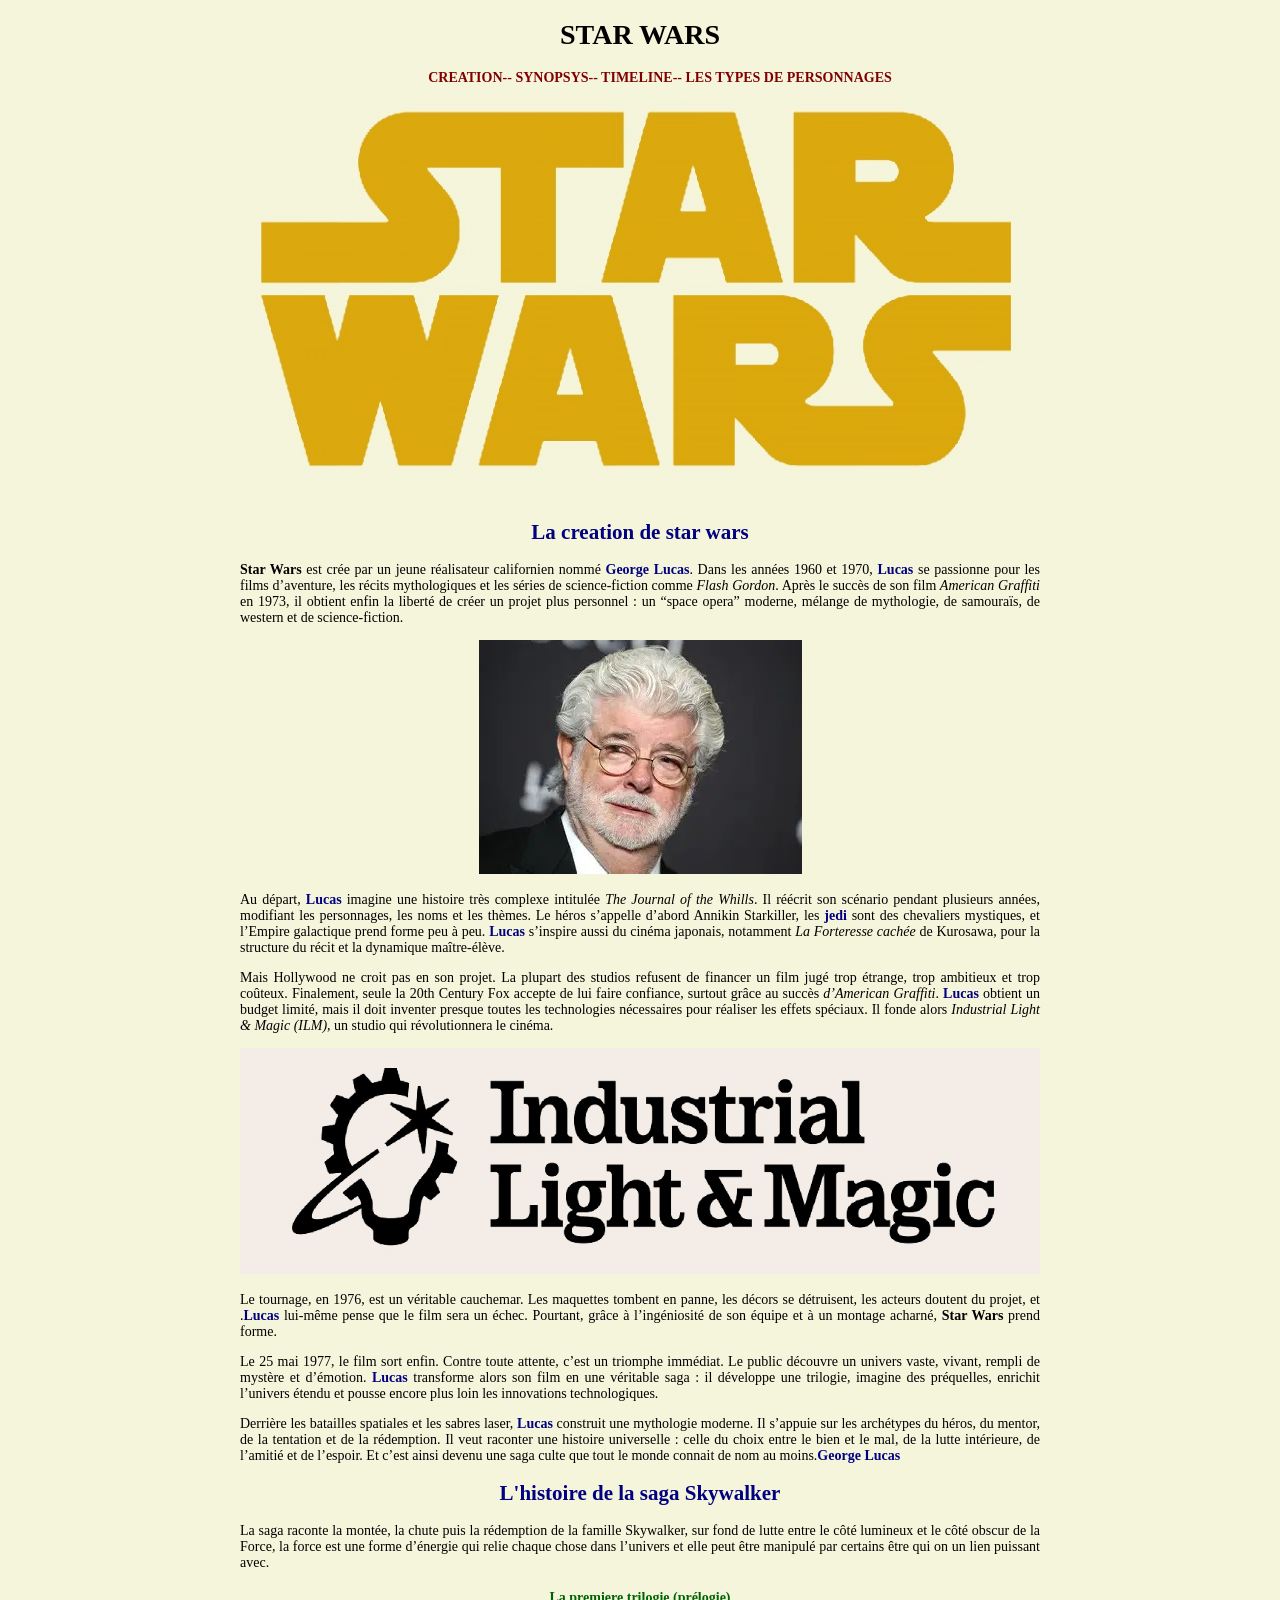
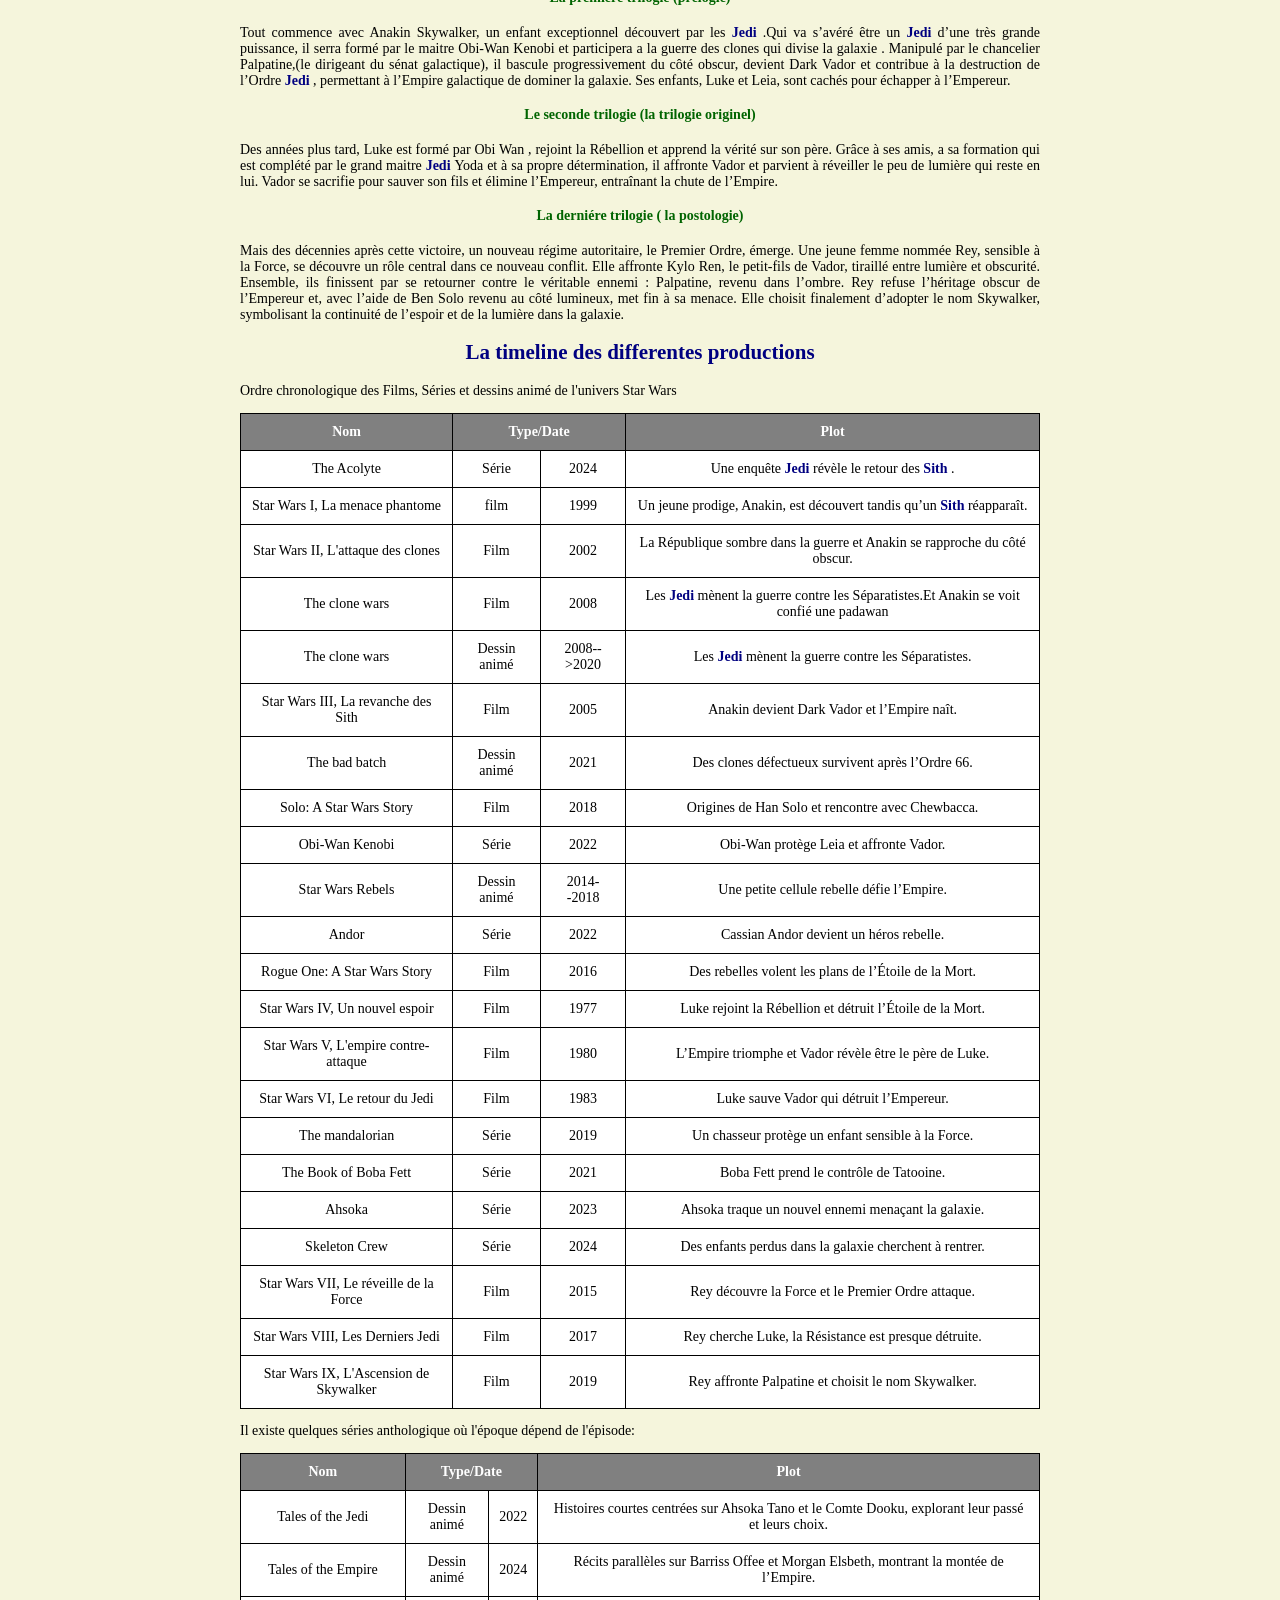
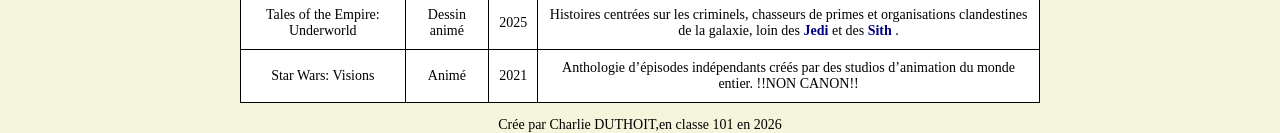
<file: pageweb.html>
<!DOCTYPE html>
<!--
    NOM : DUTHOIT
    Prenom : Charlie
    Numero : 12
    Theme choisi : star wars
    A = 0 (couleur de fond : beige )
    B = 0 (nombre d'images : 3 )
    C = 2 (element supplementaire : un deuxieme tableau )
    D = 0 (fusion tableau : horizontale )
-->
<html>
<head>
		<meta charset="utf-8" />
		<title>DM/NSI</title>
		<link rel="stylesheet" href="CSS.css">
</head>
<body>
	<header> 
		<h1>Star Wars </h1>
		<nav>
			<ul>
				<li><a href="#la_creation">     CREATION   </a></li>
				<li><a href="#l_histoire">--   SYNOPSYS   </a></li>
				<li><a href="#La_timeline">--   TIMELINE   </a></li>
				<li><a href="pageweb2.html">--   LES TYPES DE PERSONNAGES</a></li>  
	</div>
			</ul>
		</nav>
	</header>
	<main>
		<img src="logostarwars.jpg" alt="Logo de star wars" />
	<h2 id="la_creation"> La creation de star wars </h2>
			<p><strong>Star Wars</strong> est crée par un jeune réalisateur californien nommé <a href="https://fr.wikipedia.org/wiki/George_Lucas">George Lucas</a>. Dans les années 1960 et 1970, <a href="https://fr.wikipedia.org/wiki/George_Lucas">Lucas</a> se passionne pour les films d’aventure, les récits mythologiques et les séries de science‑fiction comme<em> Flash Gordon</em>. Après le succès de son film<em> American Graffiti</em> en 1973, il obtient enfin la liberté de créer un projet plus personnel : un “space opera” moderne, mélange de mythologie, de samouraïs, de western et de science‑fiction. 
			</p>
				<img src="George_Lucas.jpg" alt="Une photo de George Lucas">
			<p>Au départ, <a href="https://fr.wikipedia.org/wiki/George_Lucas">Lucas</a> imagine une histoire très complexe intitulée<em> The Journal of the Whills</em>. Il réécrit son scénario pendant plusieurs années, modifiant les personnages, les noms et les thèmes. Le héros s’appelle d’abord Annikin Starkiller, les  <a href="pageweb2.html#jedi">jedi </a>sont des chevaliers mystiques, et l’Empire galactique prend forme peu à peu. <a href="https://fr.wikipedia.org/wiki/George_Lucas">Lucas</a> s’inspire aussi du cinéma japonais, notamment<em> La Forteresse cachée</em> de Kurosawa, pour la structure du récit et la dynamique maître‑élève. 
			</p>
			<p>Mais Hollywood ne croit pas en son projet. La plupart des studios refusent de financer un film jugé trop étrange, trop ambitieux et trop coûteux. Finalement, seule la 20th Century Fox accepte de lui faire confiance, surtout grâce au succès<em> d’American Graffiti</em>. <a href="https://fr.wikipedia.org/wiki/George_Lucas">Lucas</a> obtient un budget limité, mais il doit inventer presque toutes les technologies nécessaires pour réaliser les effets spéciaux. Il fonde alors<em> Industrial Light & Magic (ILM)</em>, un studio qui révolutionnera le cinéma. 
			</p>
				<img src="ILMlogo.jpg" alt="Le logo d'ILM">
			<p>Le tournage, en 1976, est un véritable cauchemar. Les maquettes tombent en panne, les décors se détruisent, les acteurs doutent du projet, et .<a href="https://fr.wikipedia.org/wiki/George_Lucas">Lucas</a> lui‑même pense que le film sera un échec. Pourtant, grâce à l’ingéniosité de son équipe et à un montage acharné,<strong> Star Wars</strong> prend forme. 
			</p>
			<p>Le 25 mai 1977, le film sort enfin. Contre toute attente, c’est un triomphe immédiat. Le public découvre un univers vaste, vivant, rempli de mystère et d’émotion. <a href="https://fr.wikipedia.org/wiki/George_Lucas">Lucas</a> transforme alors son film en une véritable saga : il développe une trilogie, imagine des préquelles, enrichit l’univers étendu et pousse encore plus loin les innovations technologiques. 
			</p>
			<p>Derrière les batailles spatiales et les sabres laser, <a href="https://fr.wikipedia.org/wiki/George_Lucas">Lucas</a> construit une mythologie moderne. Il s’appuie sur les archétypes du héros, du mentor, de la tentation et de la rédemption. Il veut raconter une histoire universelle : celle du choix entre le bien et le mal, de la lutte intérieure, de l’amitié et de l’espoir. Et c’est ainsi devenu une saga culte que tout le monde connait de nom au moins.<a href="https://fr.wikipedia.org/wiki/George_Lucas">George Lucas</a> 
			</p>
	<h2 id="l_histoire"> L'histoire de la saga Skywalker </h2>
		<p> La saga raconte la montée, la chute puis la rédemption de la famille Skywalker, sur fond de lutte entre le côté lumineux et le côté obscur de la Force, la force est une forme d’énergie qui relie chaque chose dans l’univers et elle peut être manipulé par certains être qui on un lien puissant avec.
		</p>
		<h4> La premiere trilogie (prélogie) </h4>
			<p>Tout commence avec Anakin Skywalker, un enfant exceptionnel découvert par les <a href="pageweb2.html#jedi">Jedi </a>.Qui va s’avéré être un <a href="pageweb2.html#jedi">Jedi </a>d’une très grande puissance, il serra formé par le maitre Obi-Wan Kenobi et participera a la guerre des clones qui divise la galaxie . Manipulé par le chancelier Palpatine,(le dirigeant du sénat galactique), il bascule progressivement du côté obscur, devient Dark Vador et contribue à la destruction de l’Ordre <a href="pageweb2.html#jedi">Jedi </a>, permettant à l’Empire galactique de dominer la galaxie. Ses enfants, Luke et Leia, sont cachés pour échapper à l’Empereur. 
			</p>
		<h4> Le seconde trilogie (la trilogie originel) </h4>
			<p>Des années plus tard, Luke est formé par Obi Wan ,  rejoint la Rébellion et apprend la vérité sur son père. Grâce à ses amis, a sa formation qui est complété par le grand maitre <a href="pageweb2.html#jedi">Jedi </a>Yoda et à sa propre détermination, il affronte Vador et parvient à réveiller le peu de lumière qui reste en lui. Vador se sacrifie pour sauver son fils et élimine l’Empereur, entraînant la chute de l’Empire. 
			</p>
		<h4> La derniére trilogie ( la postologie) </h4>
			<p>Mais des décennies après cette victoire, un nouveau régime autoritaire, le Premier Ordre, émerge. Une jeune femme nommée Rey, sensible à la Force, se découvre un rôle central dans ce nouveau conflit. Elle affronte Kylo Ren, le petit-fils de Vador, tiraillé entre lumière et obscurité. Ensemble, ils finissent par se retourner contre le véritable ennemi : Palpatine, revenu dans l’ombre. Rey refuse l’héritage obscur de l’Empereur et, avec l’aide de Ben Solo revenu au côté lumineux, met fin à sa menace. Elle choisit finalement d’adopter le nom Skywalker, symbolisant la continuité de l’espoir et de la lumière dans la galaxie.
			</p>
	<h2 id="La_timeline"> La timeline des differentes productions </h2>
		<p>Ordre chronologique des Films, Séries et dessins animé de l'univers Star Wars
		</p>
		<table>
			<tr> 
				<th>Nom</th> 
				<th colspan=2>Type/Date </th>
				<th>Plot</th>
			</tr> 
			<tr> 
				<td>The Acolyte</td> 
				<td>Série</td> 
				<td>2024</td> 
				<td>Une enquête <a href="pageweb2.html#jedi">Jedi </a>révèle le retour des <a href="pageweb2.html#sith">Sith </a>.</td>
			</tr> 
			<tr> 
				<td>Star Wars I, La menace phantome </td> 
				<td>film</td> 
				<td>1999</td>
				<td>Un jeune prodige, Anakin, est découvert tandis qu’un <a href="pageweb2.html#sith">Sith </a> réapparaît.</td>
			</tr>
			<tr> 
				<td>Star Wars II, L'attaque des clones</td> 
				<td>Film</td> 
				<td>2002</td> 
				<td>La République sombre dans la guerre et Anakin se rapproche du côté obscur.</td>
			</tr>
			<tr> 
				<td>The clone wars</td> 
				<td>Film</td> 
				<td>2008</td> 
				<td>Les <a href="pageweb2.html#jedi">Jedi </a>mènent la guerre contre les Séparatistes.Et Anakin se voit confié une padawan  </td>
			</tr>
			<tr> 
				<td>The clone wars</td> 
				<td>Dessin animé</td> 
				<td>2008-->2020</td> 
				<td>Les <a href="pageweb2.html#jedi">Jedi </a>mènent la guerre contre les Séparatistes.</td>
			</tr>
			<tr> 
				<td>Star Wars III, La revanche des Sith</td> 
				<td>Film</td> 
				<td>2005</td> 
				<td>Anakin devient Dark Vador et l’Empire naît.</td>
			</tr>
			<tr> 
				<td>The bad batch</td> 
				<td>Dessin animé</td> 
				<td>2021</td> 
				<td>Des clones défectueux survivent après l’Ordre 66.</td>
			</tr>
			<tr> 
				<td>Solo: A Star Wars Story </td> 
				<td>Film</td> 
				<td>2018</td> 
				<td>Origines de Han Solo et rencontre avec Chewbacca.</td>
			</tr>
			<tr> 
				<td>Obi-Wan Kenobi</td> 
				<td>Série</td> 
				<td>2022</td> 
				<td>Obi‑Wan protège Leia et affronte Vador.</td>
			</tr>
			<tr> 
				<td>Star Wars Rebels</td> 
				<td>Dessin animé</td> 
				<td>2014--2018</td> 
				<td>Une petite cellule rebelle défie l’Empire.</td>
			</tr>
			<tr> 
				<td>Andor</td> 
				<td>Série</td> 
				<td>2022</td> 
				<td>Cassian Andor devient un héros rebelle.</td>
			</tr>
			<tr> 
				<td>Rogue One: A Star Wars Story</td> 
				<td>Film</td> 
				<td>2016</td> 
				<td>Des rebelles volent les plans de l’Étoile de la Mort.</td>
			</tr>
			<tr> 
				<td>Star Wars IV, Un nouvel espoir</td> 
				<td>Film</td> 
				<td>1977</td> 
				<td>Luke rejoint la Rébellion et détruit l’Étoile de la Mort.</td>
			</tr>
			<tr> 
				<td>Star Wars V, L'empire contre-attaque</td> 
				<td>Film</td> 
				<td>1980</td> 
				<td>L’Empire triomphe et Vador révèle être le père de Luke.</td>
			</tr>
			<tr> 
				<td>Star Wars VI, Le retour du Jedi</td> 
				<td>Film</td> 
				<td>1983</td> 
				<td>Luke sauve Vador qui détruit l’Empereur.</td>
			</tr>
			<tr> 
				<td>The mandalorian</td> 
				<td>Série</td> 
				<td>2019</td> 
				<td>Un chasseur protège un enfant sensible à la Force.</td>
			</tr>
			<tr> 
				<td>The Book of Boba Fett</td> 
				<td>Série</td> 
				<td>2021</td> 
				<td>Boba Fett prend le contrôle de Tatooine.</td>
			</tr>
			<tr> 
				<td>Ahsoka</td> 
				<td>Série</td> 
				<td>2023</td> 
				<td>Ahsoka traque un nouvel ennemi menaçant la galaxie.</td>
			</tr>
			<tr> 
				<td>Skeleton Crew</td> 
				<td>Série</td> 
				<td>2024</td> 
				<td>Des enfants perdus dans la galaxie cherchent à rentrer.</td>
			</tr>
			<tr> 
				<td>Star Wars VII, Le réveille de la Force</td> 
				<td>Film</td> 
				<td>2015</td> 
				<td>Rey découvre la Force et le Premier Ordre attaque.</td>
			</tr>
			<tr> 
				<td>Star Wars VIII, Les Derniers Jedi</td> 
				<td>Film</td> 
				<td>2017</td> 
				<td>Rey cherche Luke, la Résistance est presque détruite.</td>
			</tr>
			<tr> 
				<td>Star Wars IX, L'Ascension de Skywalker</td> 
				<td>Film</td> 
				<td>2019</td> 
				<td>Rey affronte Palpatine et choisit le nom Skywalker.</td>
			</tr>
		</table>
		<p>Il existe quelques séries anthologique où l'époque dépend de l'épisode:
		</p>
		<table>
			<tr> 
				<th>Nom</th> 
				<th colspan=2>Type/Date </th>
				<th>Plot</th>
			</tr> 
			<tr> 
				<td>Tales of the Jedi</td> 
				<td>Dessin animé</td> 
				<td>2022</td> 
				<td>Histoires courtes centrées sur Ahsoka Tano et le Comte Dooku, explorant leur passé et leurs choix.</td>
			</tr> 
			<tr> 
				<td>Tales of the Empire </td> 
				<td>Dessin animé</td> 
				<td>2024</td>
				<td>Récits parallèles sur Barriss Offee et Morgan Elsbeth, montrant la montée de l’Empire.</td>
			</tr>
			<tr> 
				<td>Tales of the Empire: Underworld</td> 
				<td>Dessin animé</td> 
				<td>2025</td> 
				<td>Histoires centrées sur les criminels, chasseurs de primes et organisations clandestines de la galaxie, loin des <a href="pageweb2.html#jedi">Jedi </a>et des <a href="pageweb2.html#sith">Sith </a>.</td>
			</tr>
			<tr> 
				<td>Star Wars: Visions</td> 
				<td>Animé</td> 
				<td>2021</td> 
				<td>Anthologie d’épisodes indépendants créés par des studios d’animation du monde entier. !!NON CANON!!  </td>
			</tr>
		</table>
	
	
	</main>
	<p>
</p>
	<footer> Crée par Charlie DUTHOIT,en classe 101 en 2026
	</footer>
	
</body>
</file>
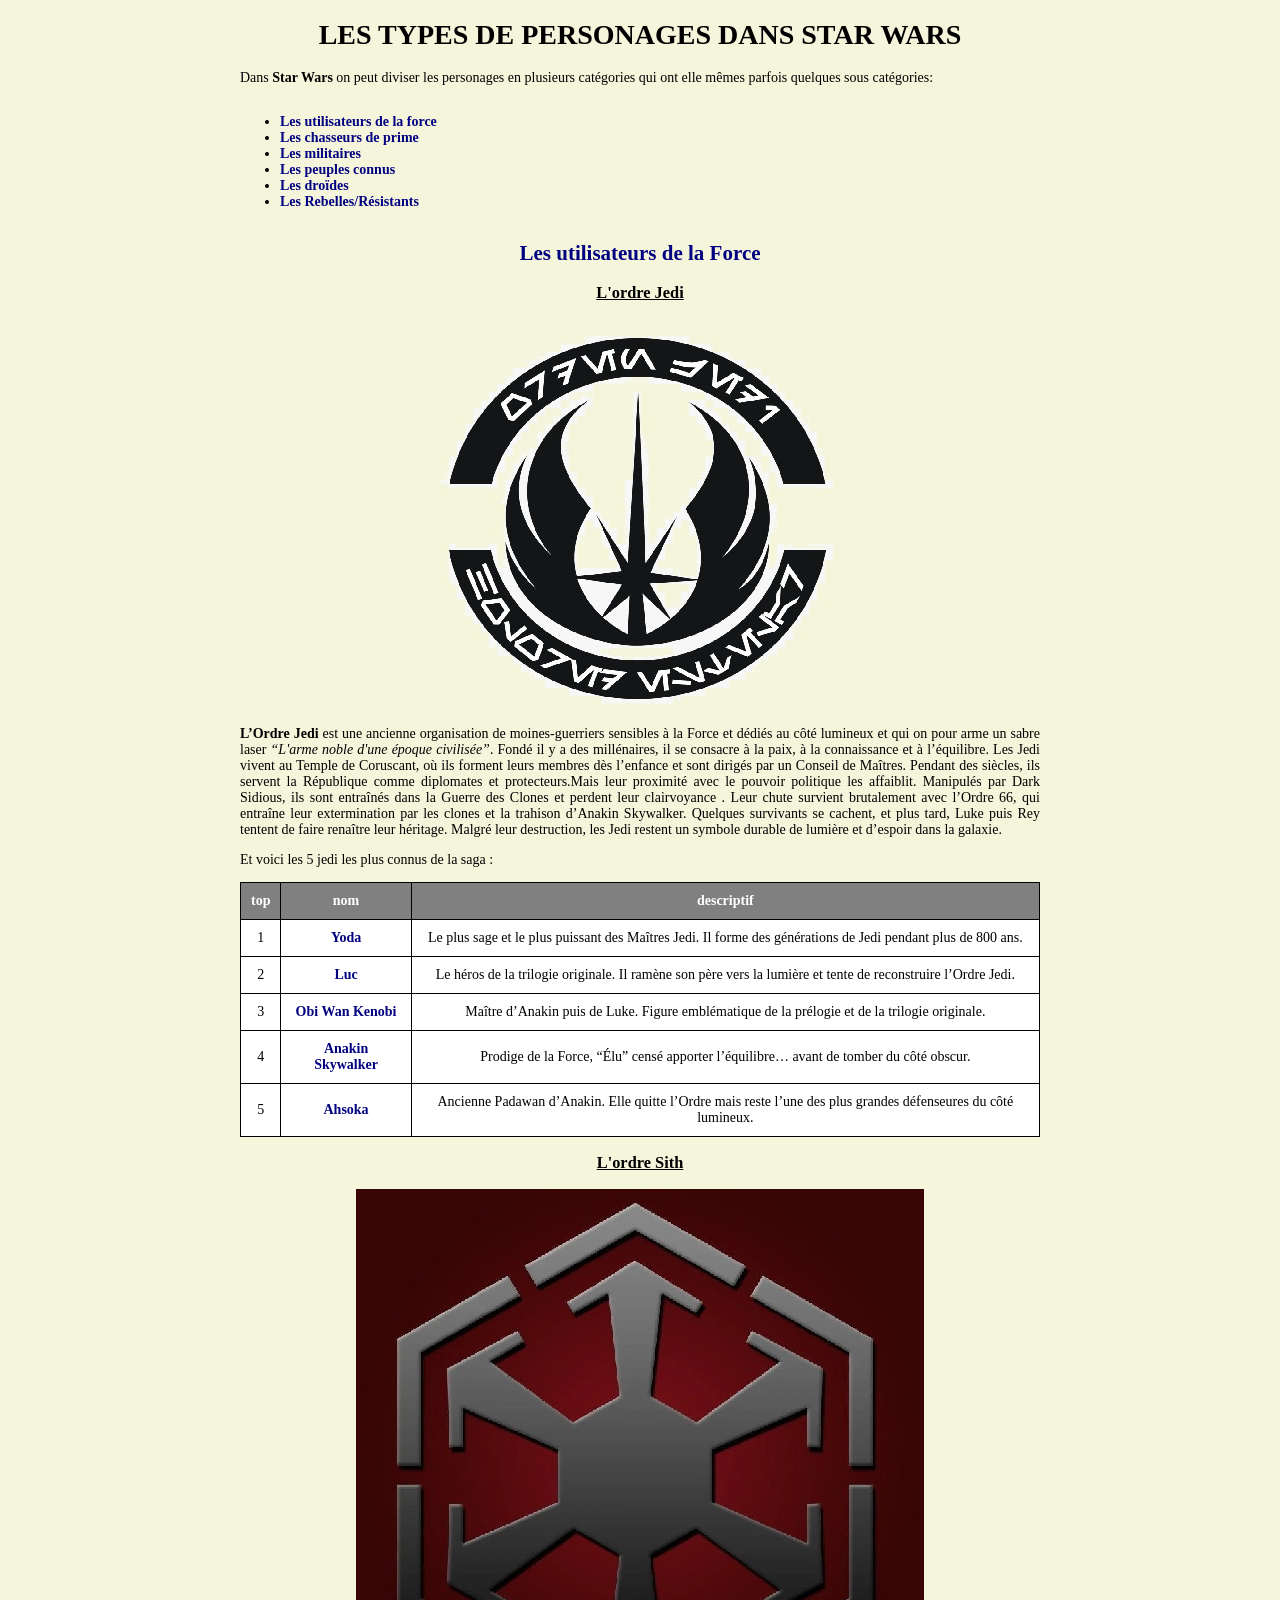
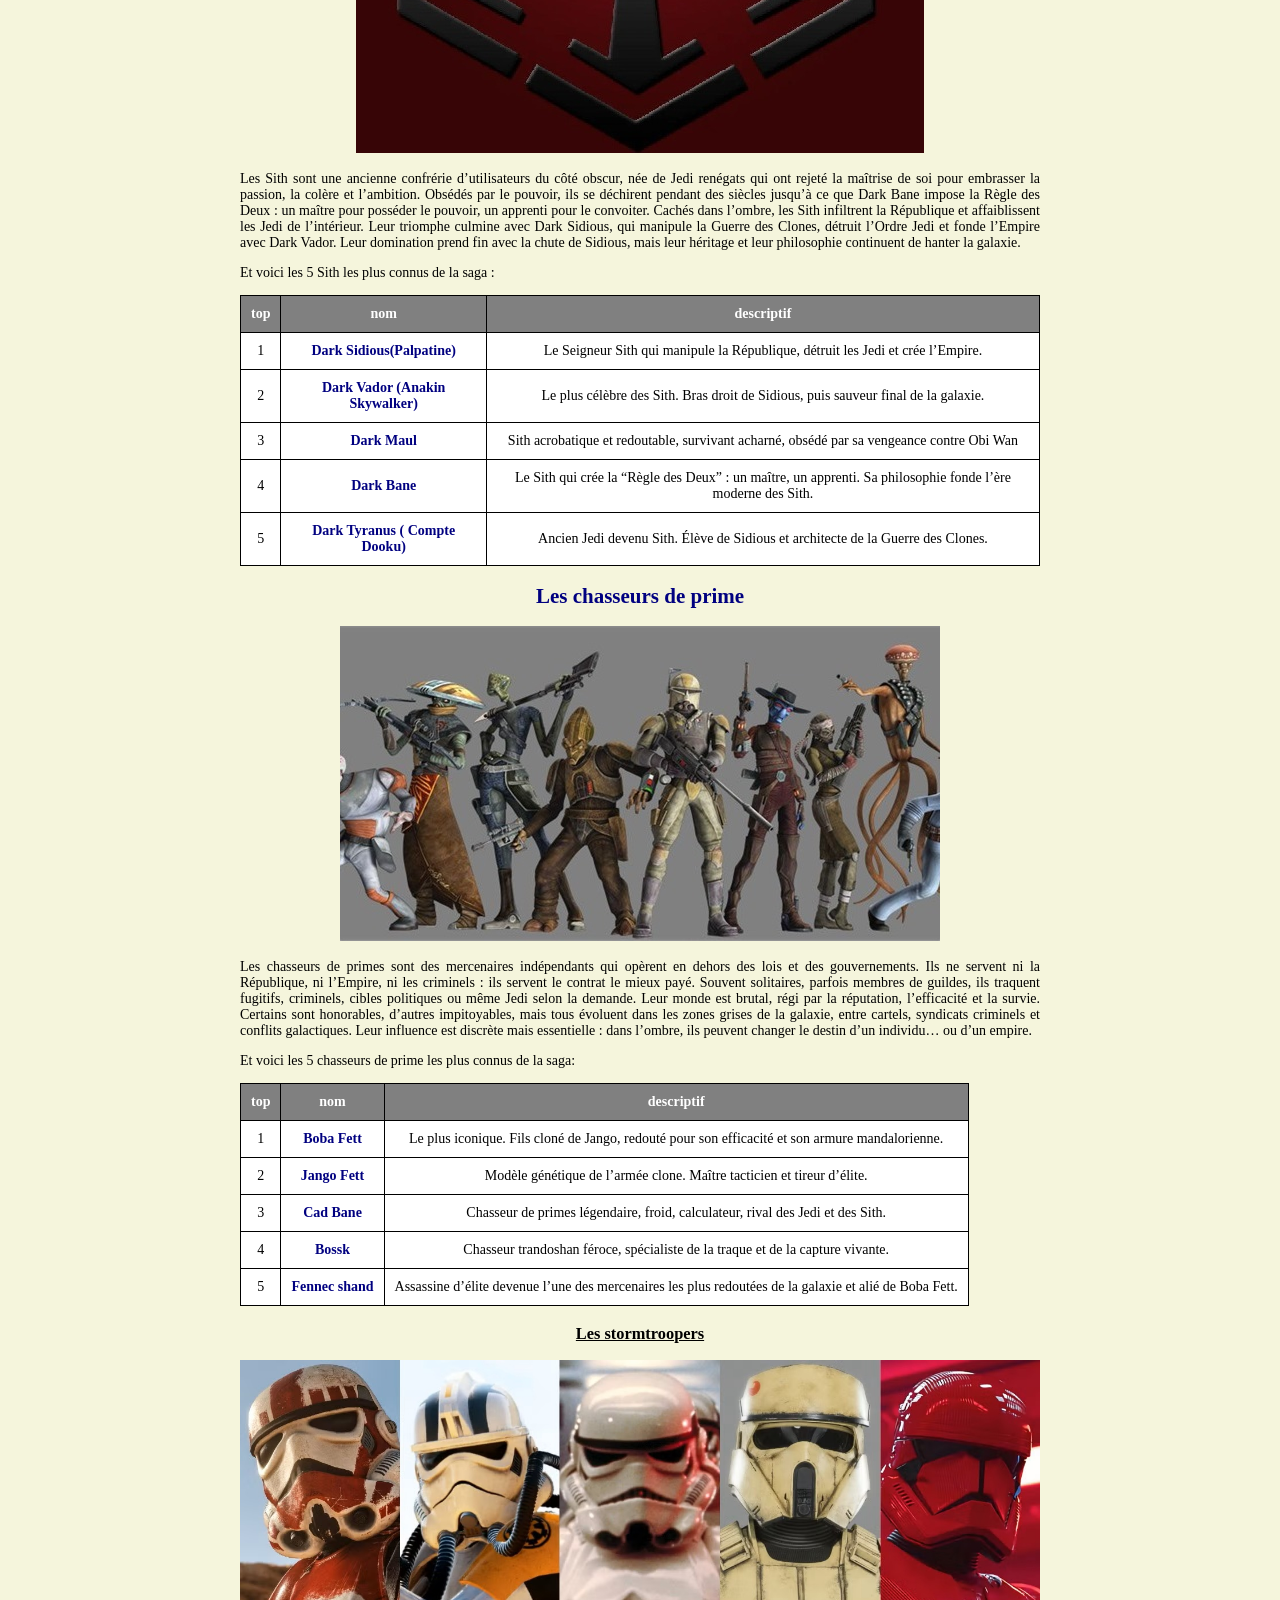
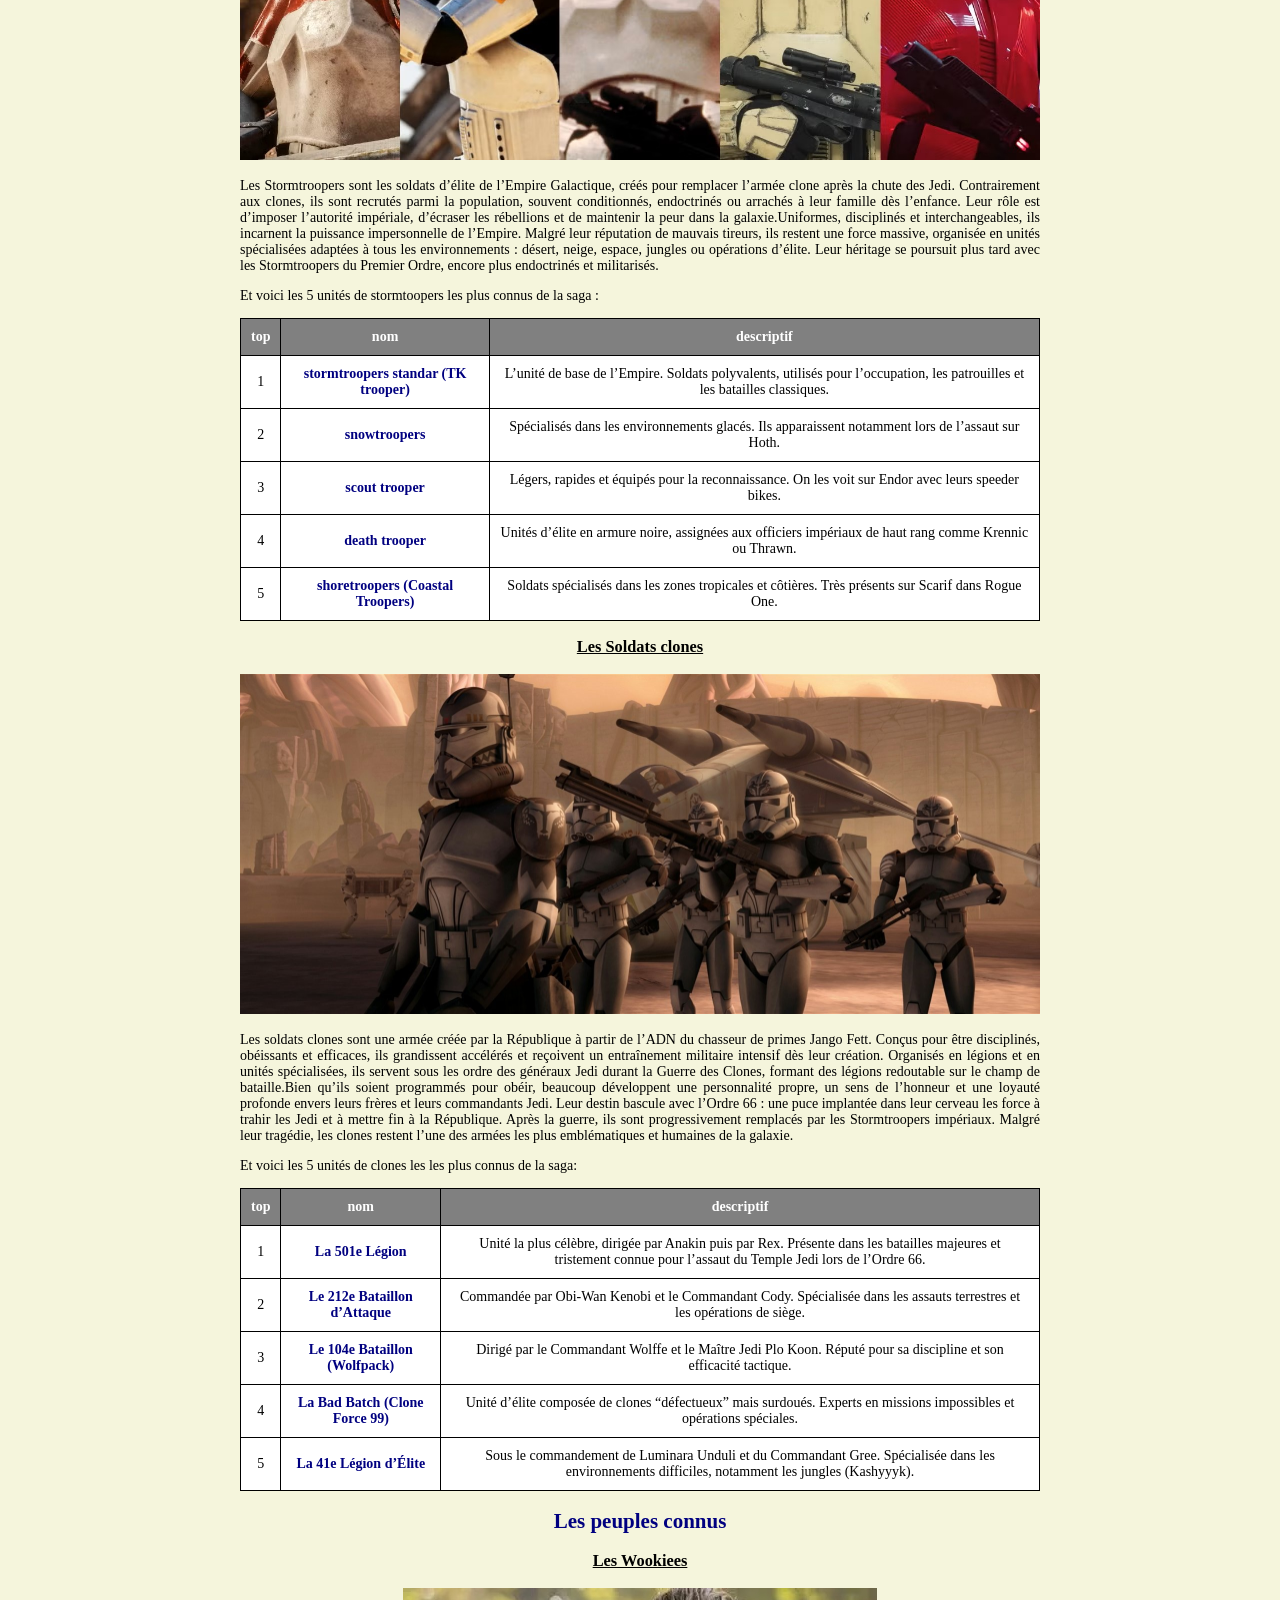
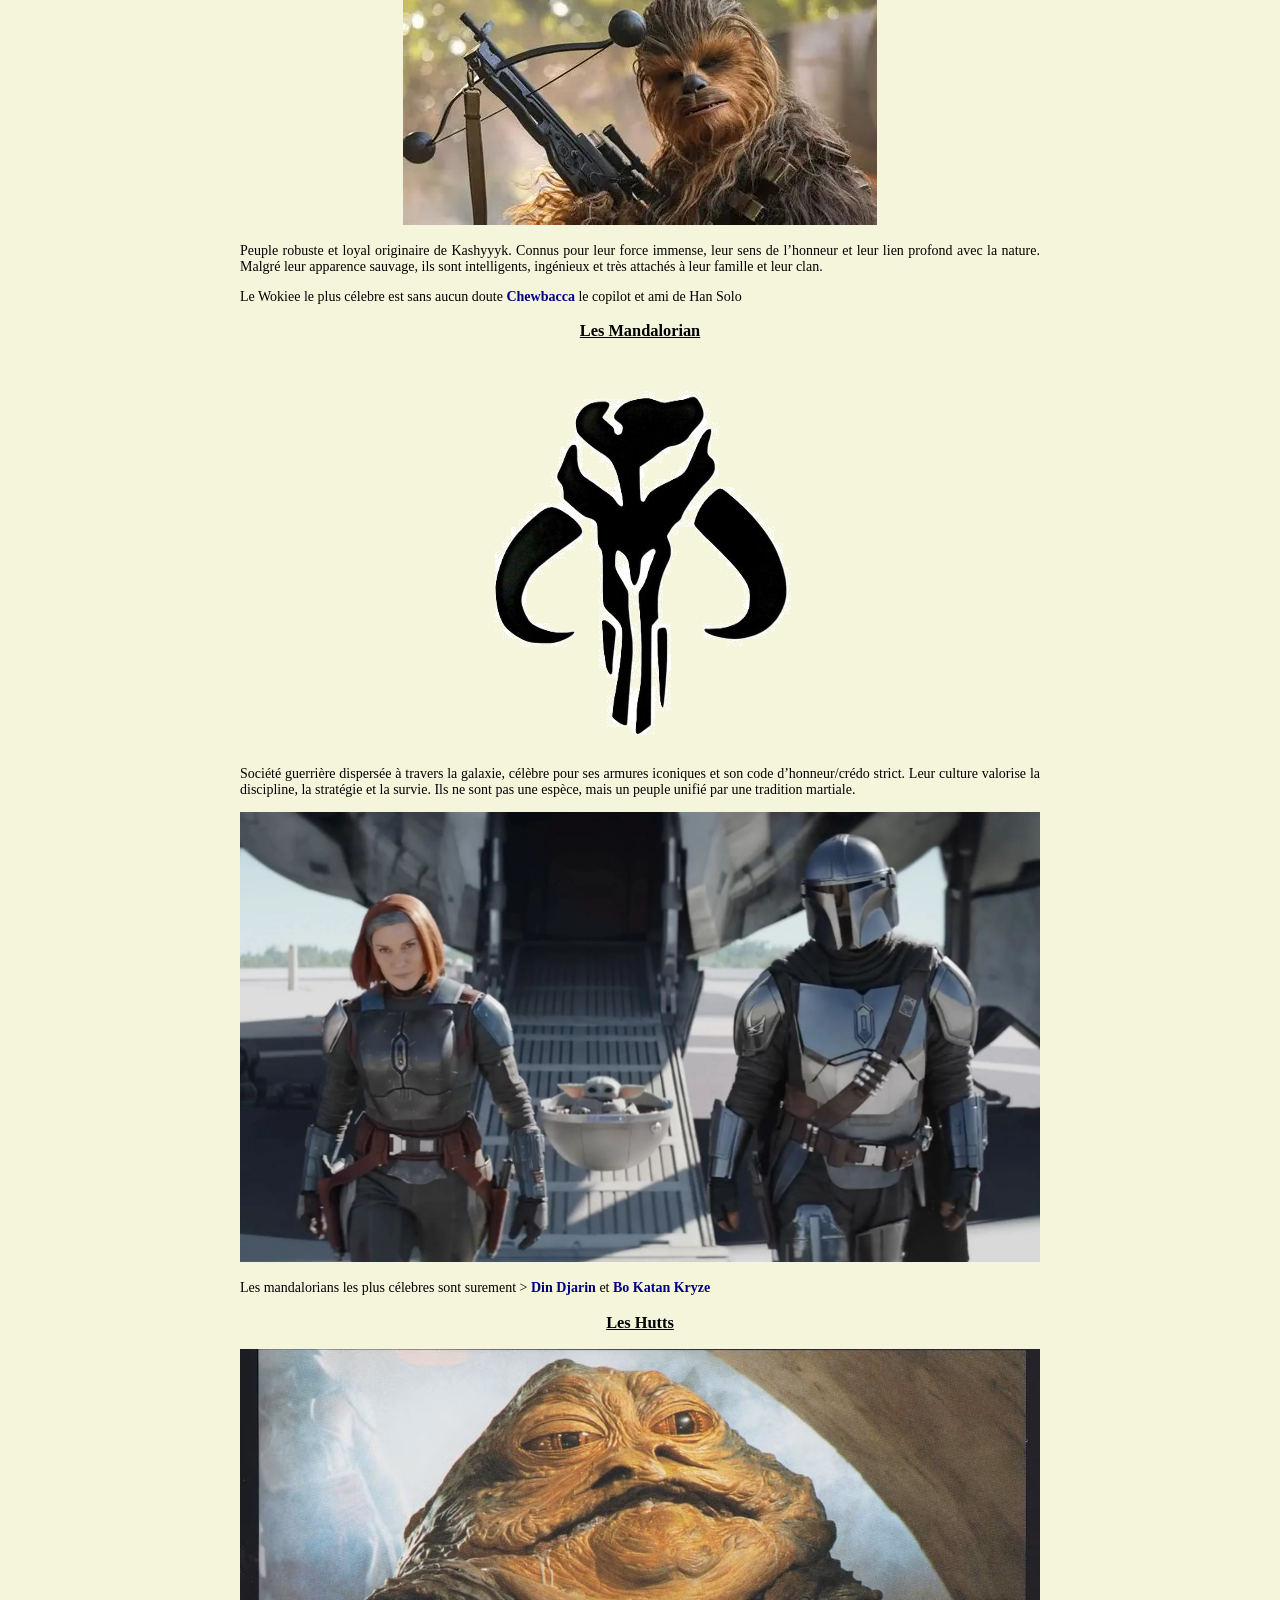
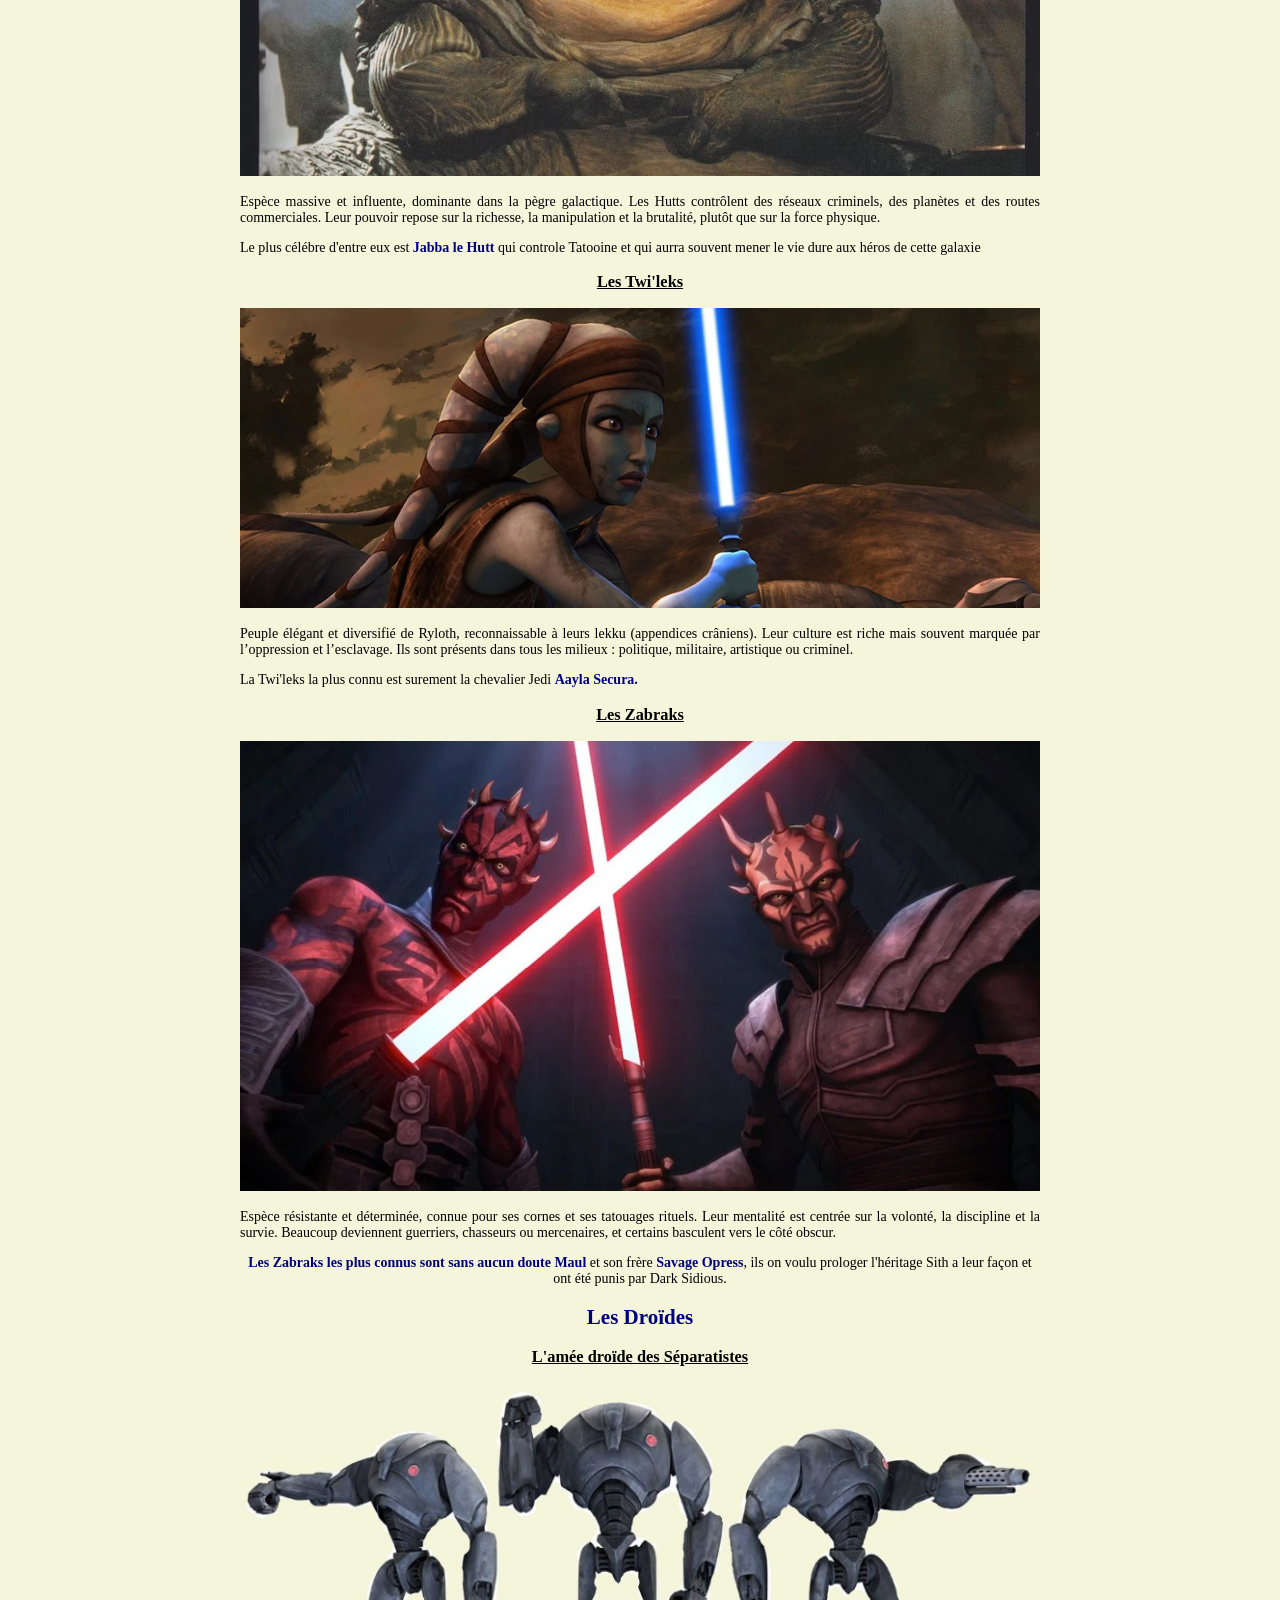
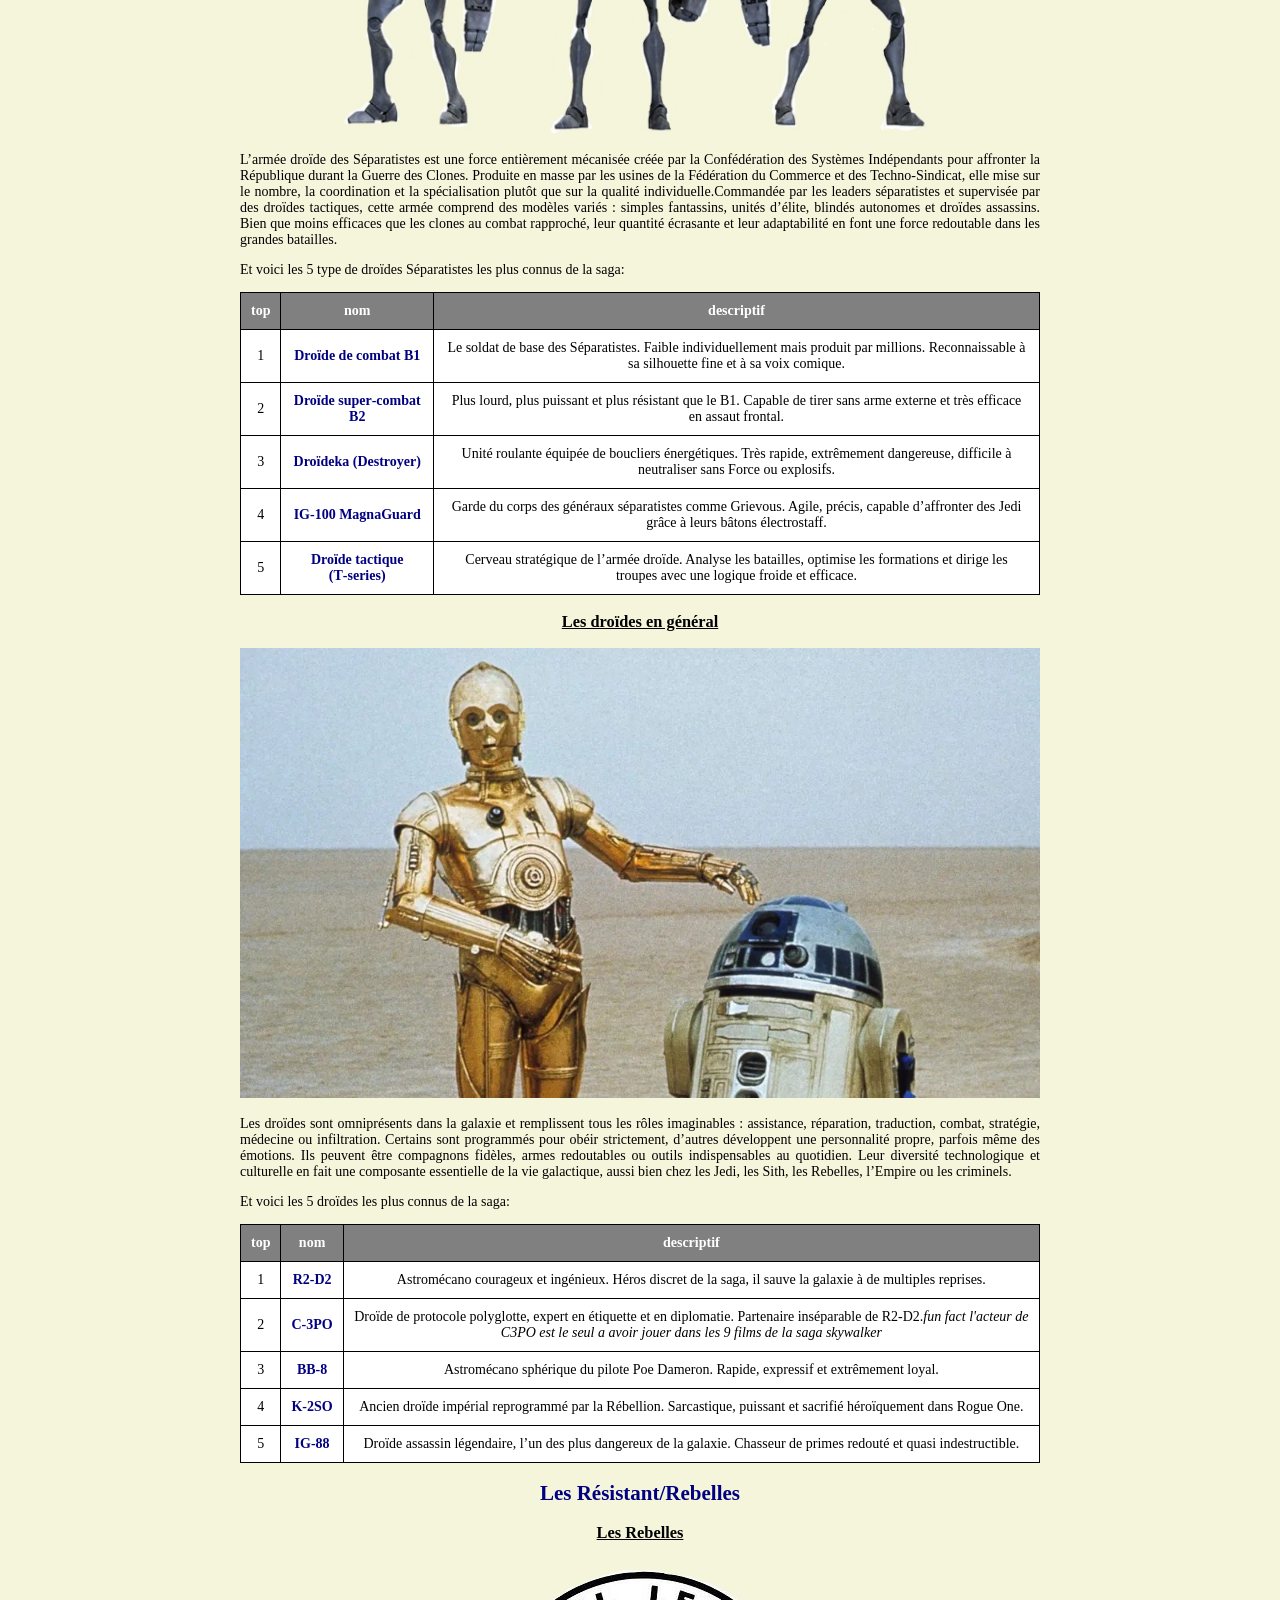
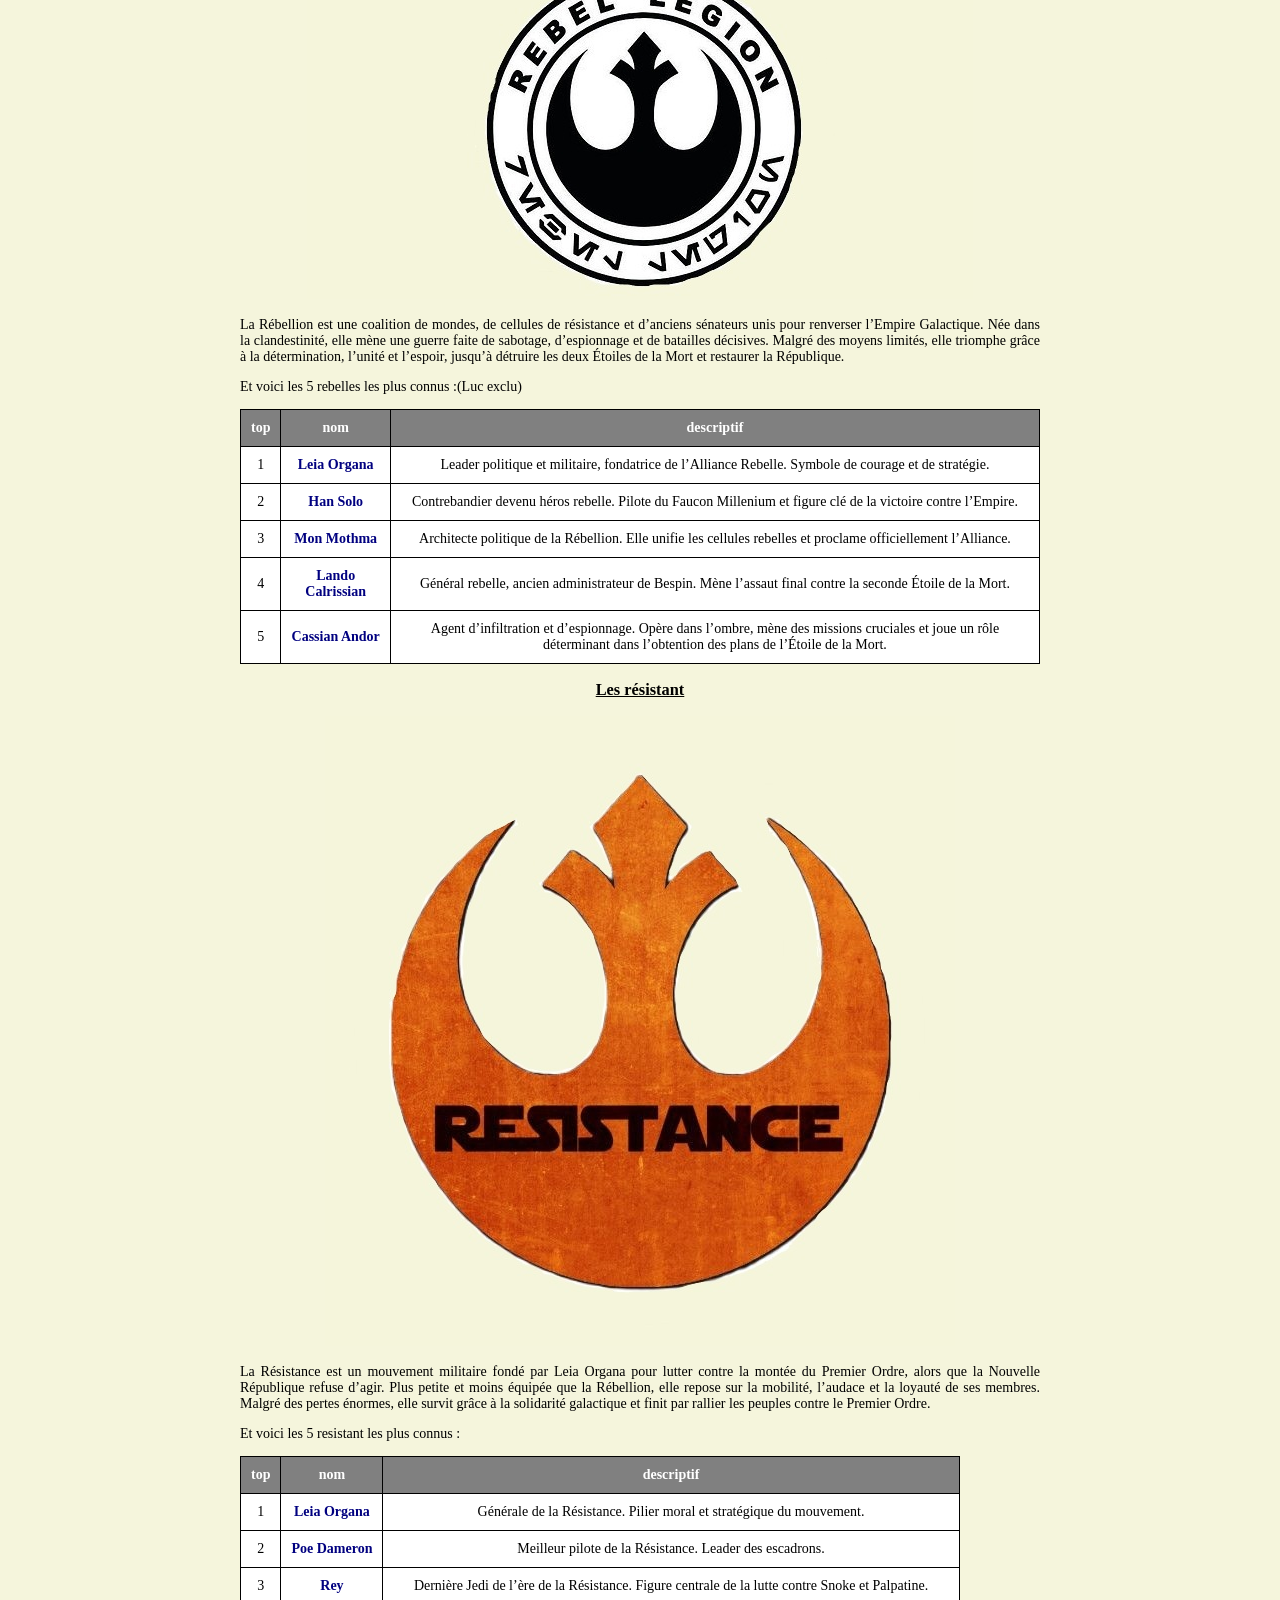
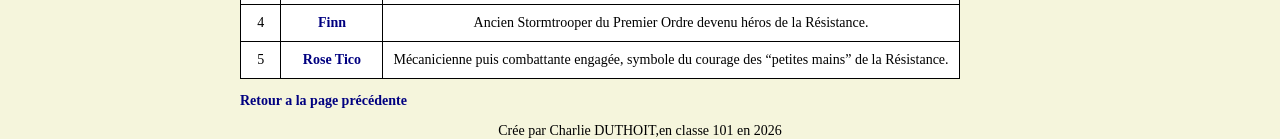
<file: pageweb2.html>
<!DOCTYPE html>
<html>
<head>
		<meta charset="utf-8" />
		<title>DM/NSI</title>
		<link rel="stylesheet" href="CSS.css">
</head>
<header> 
	<h1>Les   types   de   personages   dans   Star   wars</h1>
	<p>Dans <strong>Star Wars</strong> on peut diviser les personages en plusieurs catégories qui ont elle mêmes parfois quelques sous catégories:
	</p>
	<div class="som"
		<nav>
			<ul>
				<li><a href="#la_force">Les utilisateurs de la force </a> </li>
				<li><a href="#les_chasseurs">Les chasseurs de prime</a></li>
				<li><a href="#les_militaires">Les militaires   </a></li>
				<li><a href="#les_peuples_connus">Les peuples connus </a></li>
				<li><a href="#les_droides">Les droïdes<a></li>
				<li><a href="#resiste">Les Rebelles/Résistants </a></li>
			</ul>
		</nav>
	</div>
</header>
<main>
	<h2 id ="la_force">Les utilisateurs de la Force </h2> 
	<h3>
		<div id="jedi" <h3>
	L'ordre Jedi
	</h3>
		</div>
	<img src="Jedi.jpg" alt="Logo ordre Jedi" />
	<p><strong>L’Ordre Jedi</strong> est une ancienne organisation de moines‑guerriers sensibles à la Force et dédiés au côté lumineux et qui on pour arme un sabre laser <em>“L'arme noble d'une époque civilisée”</em>. Fondé il y a des millénaires, il se consacre à la paix, à la connaissance et à l’équilibre. Les Jedi vivent au Temple de Coruscant, où ils forment leurs membres dès l’enfance et sont dirigés par un Conseil de Maîtres. Pendant des siècles, ils servent la République comme diplomates et protecteurs.Mais leur proximité avec le pouvoir politique les affaiblit. Manipulés par Dark Sidious, ils sont entraînés dans la Guerre des Clones et perdent leur clairvoyance . Leur chute survient brutalement avec l’Ordre 66, qui entraîne leur extermination par les clones et la trahison d’Anakin Skywalker. Quelques survivants se cachent, et plus tard, Luke puis Rey tentent de faire renaître leur héritage. Malgré leur destruction, les Jedi restent un symbole durable de lumière et d’espoir dans la galaxie. 
	</p>
	<p>Et voici les 5 jedi les plus connus de la saga :</p>
		<table>
			<tr> 
				<th>top</th> 
				<th>nom </th> 
				<th>descriptif</th>
			</tr> 
			<tr> 
				<td>1</td> 
				<td> <a href="https://www.starwars.com/databank/yoda"> Yoda </a></td>
				<td>Le plus sage et le plus puissant des Maîtres Jedi. Il forme des générations de Jedi pendant plus de 800 ans.</td> 
			</tr> 
			<tr> 
				<td>2</td> 
				<td> <a href="https://www.starwars.com/databank/luke-skywalker">Luc</a></td>
				<td>Le héros de la trilogie originale. Il ramène son père vers la lumière et tente de reconstruire l’Ordre Jedi.</td> 
			</tr>
			<tr> 
				<td>3</td> 
				<td><a href="https://www.starwars.com/databank/obi-wan-kenobi">Obi Wan Kenobi</a></td> 
				<td>Maître d’Anakin puis de Luke. Figure emblématique de la prélogie et de la trilogie originale.</td> 
			</tr>
			<tr> 
				<td>4</td> 
				<td><a href="https://www.starwars.com/databank/anakin-skywalker">Anakin Skywalker</a></td>
				<td>Prodige de la Force, “Élu” censé apporter l’équilibre… avant de tomber du côté obscur.</td> 
			</tr>
			<tr> 
				<td>5</td> 
				<td><a href="https://www.starwars.com/databank/ahsoka-tano">Ahsoka</a></td>
				<td>Ancienne Padawan d’Anakin. Elle quitte l’Ordre mais reste l’une des plus grandes défenseures du côté lumineux.</td> 
			</tr>
		</table>
	<h3>
		<div id="sith"<h3>
		L'ordre Sith </h3>
		</div>
	<img src="Sith.jpg" alt="Logo ordre Sith" />
	
		<p>Les Sith sont une ancienne confrérie d’utilisateurs du côté obscur, née de Jedi renégats qui ont rejeté la maîtrise de soi pour embrasser la passion, la colère et l’ambition. Obsédés par le pouvoir, ils se déchirent pendant des siècles jusqu’à ce que Dark Bane impose la Règle des Deux : un maître pour posséder le pouvoir, un apprenti pour le convoiter. Cachés dans l’ombre, les Sith infiltrent la République et affaiblissent les Jedi de l’intérieur. Leur triomphe culmine avec Dark Sidious, qui manipule la Guerre des Clones, détruit l’Ordre Jedi et fonde l’Empire avec Dark Vador. Leur domination prend fin avec la chute de Sidious, mais leur héritage et leur philosophie continuent de hanter la galaxie.
		</p>
		<p>Et voici les 5 Sith les  plus connus de la saga :</p>
		<table>
			<tr> 
				<th>top</th> 
				<th>nom </th> 
				<th>descriptif</th>
			</tr> 
			<tr> 
				<td>1</td> 
				<td><a href="https://www.starwars.com/databank/emperor-palpatine-darth-sidious">Dark Sidious(Palpatine)</a></td>
				<td>Le Seigneur Sith qui manipule la République, détruit les Jedi et crée l’Empire.</td> 
			</tr> 
			<tr> 
				<td>2</td> 
				<td><a href="https://www.starwars.com/databank/darth-vader"> Dark Vador (Anakin Skywalker) </a></td>
				<td>Le plus célèbre des Sith. Bras droit de Sidious, puis sauveur final de la galaxie.</td> 
			</tr>
			<tr> 
				<td>3</td> 
				<td><a href="https://www.starwars.com/databank/maul"> Dark Maul</a></td>
				<td>Sith acrobatique et redoutable, survivant acharné, obsédé par sa vengeance contre Obi Wan </td>
			</tr>
			<tr> 
				<td>4</td> 
				<td><a href="https://www.starwars.com/databank/darth-bane"> Dark Bane</a></td>
				<td>Le Sith qui crée la “Règle des Deux” : un maître, un apprenti. Sa philosophie fonde l’ère moderne des Sith.</td> 
			</tr>
			<tr> 
				<td>5</td> 
				<td><a href="https://www.starwars.com/databank/count-dooku"> Dark Tyranus ( Compte Dooku)</a></td>
				<td>Ancien Jedi devenu Sith. Élève de Sidious et architecte de la Guerre des Clones.</td> 
			</tr>
		</table>
	<h2 id="les_chasseurs">Les chasseurs de prime </h2>
	<img src="chasseur.jpg" alt="image de chasseur de prime"/>
		<p>Les chasseurs de primes sont des mercenaires indépendants qui opèrent en dehors des lois et des gouvernements. Ils ne servent ni la République, ni l’Empire, ni les criminels : ils servent le contrat le mieux payé. Souvent solitaires, parfois membres de guildes, ils traquent fugitifs, criminels, cibles politiques ou même Jedi selon la demande. Leur monde est brutal, régi par la réputation, l’efficacité et la survie. Certains sont honorables, d’autres impitoyables, mais tous évoluent dans les zones grises de la galaxie, entre cartels, syndicats criminels et conflits galactiques. Leur influence est discrète mais essentielle : dans l’ombre, ils peuvent changer le destin d’un individu… ou d’un empire.
		</p>
		<p>Et voici les 5 chasseurs de prime les plus connus de la saga:</p>
		<table>
			<tr> 
				<th>top</th> 
				<th>nom </th> 
				<th>descriptif</th>
			</tr> 
			<tr> 
				<td>1</td> 
				<td><a href="https://www.starwars.com/databank/boba-fett"> Boba Fett </a></td>
				<td>Le plus iconique. Fils cloné de Jango, redouté pour son efficacité et son armure mandalorienne.</td> 
			</tr> 
			<tr> 
				<td>2</td> 
				<td><a href="https://www.starwars.com/databank/jango-fett"> Jango Fett </a></td>
				<td>Modèle génétique de l’armée clone. Maître tacticien et tireur d’élite.</td> 
			</tr>
			<tr> 
				<td>3</td> 
				<td><a href="https://www.starwars.com/databank/cad-bane"> Cad Bane</a></td>
				<td>Chasseur de primes légendaire, froid, calculateur, rival des Jedi et des Sith. </td>
			</tr>
			<tr> 
				<td>4</td> 
				<td><a href="https://www.starwars.com/databank/bossk"> Bossk </a></td>
				<td>Chasseur trandoshan féroce, spécialiste de la traque et de la capture vivante.</td> 
			</tr>
			<tr> 
				<td>5</td> 
				<td><a href="https://www.starwars.com/databank/fennec-shand"> Fennec shand </a></td>
				<td>Assassine d’élite devenue l’une des mercenaires les plus redoutées de la galaxie et alié de Boba Fett.</td> 
			</tr>
		</table>
	<h2 id="les_militaires"Les militaires</h2>
		<h3>Les stormtroopers</h3>
		<img src="stormtooper.jpg" alt="image de stormtrooper"/>
		<p>Les Stormtroopers sont les soldats d’élite de l’Empire Galactique, créés pour remplacer l’armée clone après la chute des Jedi. Contrairement aux clones, ils sont recrutés parmi la population, souvent conditionnés, endoctrinés ou arrachés à leur famille dès l’enfance. Leur rôle est d’imposer l’autorité impériale, d’écraser les rébellions et de maintenir la peur dans la galaxie.Uniformes, disciplinés et interchangeables, ils incarnent la puissance impersonnelle de l’Empire. Malgré leur réputation de mauvais tireurs, ils restent une force massive, organisée en unités spécialisées adaptées à tous les environnements : désert, neige, espace, jungles ou opérations d’élite. Leur héritage se poursuit plus tard avec les Stormtroopers du Premier Ordre, encore plus endoctrinés et militarisés.
		<p>Et voici les 5 unités de stormtoopers les plus connus de la saga : </p>
		<table>
			<tr> 
				<th>top</th> 
				<th>nom </th> 
				<th>descriptif</th>
			</tr> 
			<tr> 
				<td>1</td> 
				<td><a href="https://www.starwars.com/databank/stormtroopers">stormtroopers standar (TK trooper)</a></td>
				<td>L’unité de base de l’Empire. Soldats polyvalents, utilisés pour l’occupation, les patrouilles et les batailles classiques.</td> 
			</tr> 
			<tr> 
				<td>2</td> 
				<td><a href="https://www.starwars.com/databank/snowtroopersers"> snowtroopers</a></td>
				<td>Spécialisés dans les environnements glacés. Ils apparaissent notamment lors de l’assaut sur Hoth.</td> 
			</tr>
			<tr> 
				<td>3</td> 
				<td><a href="https://www.starwars.com/databank/scout-troopers">scout trooper</a></td>
				<td>Légers, rapides et équipés pour la reconnaissance. On les voit sur Endor avec leurs speeder bikes. </td>
			</tr>
			<tr> 
				<td>4</td> 
				<td><a href="https://www.starwars.com/databank/imperial-death-troopers"> death trooper</a></td>
				<td>Unités d’élite en armure noire, assignées aux officiers impériaux de haut rang comme Krennic ou Thrawn.</td> 
			</tr>
			<tr> 
				<td>5</td> 
				<td><a href="https://www.starwars.com/databank/shoretroopers"> shoretroopers (Coastal Troopers)</a></td>
				<td>Soldats spécialisés dans les zones tropicales et côtières. Très présents sur Scarif dans Rogue One.</td> 
			</tr>
		</table>
		<h3>Les Soldats clones </h3>
			<img src="clone.jpg" alt="image de soldat clone"/>
			<p>Les soldats clones sont une armée créée par la République à partir de l’ADN du chasseur de primes Jango Fett. Conçus pour être disciplinés, obéissants et efficaces, ils grandissent accélérés et reçoivent un entraînement militaire intensif dès leur création. Organisés en légions et en unités spécialisées, ils servent sous les ordre des généraux Jedi durant la Guerre des Clones, formant des légions redoutable sur le champ de bataille.Bien qu’ils soient programmés pour obéir, beaucoup développent une personnalité propre, un sens de l’honneur et une loyauté profonde envers leurs frères et leurs commandants Jedi. Leur destin bascule avec l’Ordre 66 : une puce implantée dans leur cerveau les force à trahir les Jedi et à mettre fin à la République. Après la guerre, ils sont progressivement remplacés par les Stormtroopers impériaux. Malgré leur tragédie, les clones restent l’une des armées les plus emblématiques et humaines de la galaxie.
			</p>
				<p>Et voici les 5 unités de clones les les plus connus de la saga:</p> 
		<table>
			<tr> 
				<th>top</th> 
				<th>nom </th> 
				<th>descriptif</th>
			</tr> 
			<tr> 
				<td>1</td> 
				<td><a href="https://www.starwars.com/databank/501st-legion">La 501e Légion</a></td>
				<td>Unité la plus célèbre, dirigée par Anakin puis par Rex. Présente dans les batailles majeures et tristement connue pour l’assaut du Temple Jedi lors de l’Ordre 66.</td> 
			</tr> 
			<tr> 
				<td>2</td> 
				<td><a href "https://www.starwars.com/databank/clone-commander-cody">Le 212e Bataillon d’Attaque</a></td> 
				<td>Commandée par Obi‑Wan Kenobi et le Commandant Cody. Spécialisée dans les assauts terrestres et les opérations de siège.</td> 
			</tr>
			<tr> 
				<td>3</td> 
				<td><a href="https://www.starwars.com/databank/clone-commander-wolffe">Le 104e Bataillon (Wolfpack)</a></td> 
				<td>Dirigé par le Commandant Wolffe et le Maître Jedi Plo Koon. Réputé pour sa discipline et son efficacité tactique. </td>
			</tr>
			<tr> 
				<td>4</td> 
				<td><a href="https://www.starwars.com/databank/clone-force-99-bad-batch">La Bad Batch (Clone Force 99)</a></td> 
				<td>Unité d’élite composée de clones “défectueux” mais surdoués. Experts en missions impossibles et opérations spéciales.</td> 
			</tr>
			<tr> 
				<td>5</td> 
				<td><a href="https://www.starwars.com/databank/clone-commander-gree">La 41e Légion d’Élite</a></td>
				<td>Sous le commandement de Luminara Unduli et du Commandant Gree. Spécialisée dans les environnements difficiles, notamment les jungles (Kashyyyk).</td> 
			</tr>
		</table>
	<h2 id="les_peuples_connus">Les peuples connus </h2>
		<h3> Les Wookiees</h3>
			<img src="chewbaca.jpg" alt="image de chewbaca"/>
			<p>Peuple robuste et loyal originaire de Kashyyyk. Connus pour leur force immense, leur sens de l’honneur et leur lien profond avec la nature. Malgré leur apparence sauvage, ils sont intelligents, ingénieux et très attachés à leur famille et leur clan.
			</p>
			<p>Le Wokiee le plus célebre est sans aucun doute <a href="https://www.starwars.com/databank/chewbacca">Chewbacca</a> le copilot et ami de Han Solo 
			</p>
		<h3> Les Mandalorian </h3> 
			<img src="logomando.jpg" alt="logo mandalorian"/>
			<p>Société guerrière dispersée à travers la galaxie, célèbre pour ses armures iconiques et son code d’honneur/crédo strict. Leur culture valorise la discipline, la stratégie et la survie. Ils ne sont pas une espèce, mais un peuple unifié par une tradition martiale.
			</p>
			<img src="mando.jpg" alt="image de mando et Bo Katan"/>
			<p> Les mandalorians les plus célebres sont surement ><a href="https://www.starwars.com/databank/the-mandalorian"> Din Djarin</a> et <a href="https://www.starwars.com/databank/bo-katan-kryze">Bo Katan Kryze</a>
			</p> 
		<h3> Les Hutts </h3>
			<img src="jabba.jpg" alt="image de jabba"/>
			<p>Espèce massive et influente, dominante dans la pègre galactique. Les Hutts contrôlent des réseaux criminels, des planètes et des routes commerciales. Leur pouvoir repose sur la richesse, la manipulation et la brutalité, plutôt que sur la force physique.
			</p>
			<p> Le plus célébre d'entre eux est <a href="https://www.starwars.com/databank/jabba-the-hutt">Jabba le Hutt</a> qui controle Tatooine et qui aurra souvent mener le vie dure aux héros de cette galaxie 
			</p>
		<h3> Les Twi'leks </h3>
			<img src="ayla.jpg" alt="image de Twi'leks"/>
			<p>Peuple élégant et diversifié de Ryloth, reconnaissable à leurs lekku (appendices crâniens). Leur culture est riche mais souvent marquée par l’oppression et l’esclavage. Ils sont présents dans tous les milieux : politique, militaire, artistique ou criminel.
			</p>
			<p> La Twi'leks la plus connu est surement la chevalier Jedi <a href="https://www.starwars.com/databank/aayla-secura">Aayla Secura.</a>  
			</p>
		<h3> Les Zabraks </h3>
			<img src="maul.jpg" alt="image de Zabraks"/>
			<p>Espèce résistante et déterminée, connue pour ses cornes et ses tatouages rituels. Leur mentalité est centrée sur la volonté, la discipline et la survie. Beaucoup deviennent guerriers, chasseurs ou mercenaires, et certains basculent vers le côté obscur.
			</p><a 
			<p>Les Zabraks les plus connus sont sans aucun doute<a href="https://www.starwars.com/databank/maul"> Maul</a> et son frère <a href="https://www.starwars.com/databank/savage-opress"> Savage Opress</a>, ils on voulu prologer l'héritage Sith a leur façon et ont été punis par Dark Sidious.
			</p>
	<h2 id="les_droides">Les Droïdes </h2>
		<h3>L'amée droïde des Séparatistes </h3>
			<img src="droidecombat.jpg" alt="image de droide de combat"/>
			<p>L’armée droïde des Séparatistes est une force entièrement mécanisée créée par la Confédération des Systèmes Indépendants pour affronter la République durant la Guerre des Clones. Produite en masse par les usines de la Fédération du Commerce et des Techno‑Sindicat, elle mise sur le nombre, la coordination et la spécialisation plutôt que sur la qualité individuelle.Commandée par les leaders séparatistes et supervisée par des droïdes tactiques, cette armée comprend des modèles variés : simples fantassins, unités d’élite, blindés autonomes et droïdes assassins. Bien que moins efficaces que les clones au combat rapproché, leur quantité écrasante et leur adaptabilité en font une force redoutable dans les grandes batailles.
			</p>
			<p>Et voici les 5 type de droïdes Séparatistes les plus connus de la saga:</p>  
		<table>
			<tr> 
				<th>top</th> 
				<th>nom </th> 
				<th>descriptif</th>
			</tr> 
			<tr> 
				<td>1</td> 
				<td><a href="https://www.starwars.com/databank/battle-droid">Droïde de combat B1</a></td> 
				<td>Le soldat de base des Séparatistes. Faible individuellement mais produit par millions. Reconnaissable à sa silhouette fine et à sa voix comique.</td> 
			</tr> 
			<tr> 
				<td>2</td> 
				<td><a href="https://www.starwars.com/databank/b2-rp-battle-droid">Droïde super‑combat B2</a></td>
				<td>Plus lourd, plus puissant et plus résistant que le B1. Capable de tirer sans arme externe et très efficace en assaut frontal.</td> 
			</tr>
			<tr> 
				<td>3</td> 
				<td><a href="https://www.starwars.com/databank/droideka">Droïdeka (Destroyer)</a></td>
				<td>Unité roulante équipée de boucliers énergétiques. Très rapide, extrêmement dangereuse, difficile à neutraliser sans Force ou explosifs. </td>
			</tr>
			<tr> 
				<td>4</td> 
				<td> <a href="https://www.starwars.com/databank/magna-guard">IG‑100 MagnaGuard</a></td>
				<td>Garde du corps des généraux séparatistes comme Grievous. Agile, précis, capable d’affronter des Jedi grâce à leurs bâtons électrostaff.</td> 
			</tr>
			<tr> 
				<td>5</td> 
				<td><a href="https://www.starwars.com/databank/t-series-tactical-droid">Droïde tactique (T‑series)</a></td> 
				<td>Cerveau stratégique de l’armée droïde. Analyse les batailles, optimise les formations et dirige les troupes avec une logique froide et efficace.</td> 
			</tr>
		</table>
		<h3> Les droïdes en général </h3>
			<img src="c3+d2.jpg" alt="image de droïdes"/>
				<p>Les droïdes sont omniprésents dans la galaxie et remplissent tous les rôles imaginables : assistance, réparation, traduction, combat, stratégie, médecine ou infiltration. Certains sont programmés pour obéir strictement, d’autres développent une personnalité propre, parfois même des émotions. Ils peuvent être compagnons fidèles, armes redoutables ou outils indispensables au quotidien. Leur diversité technologique et culturelle en fait une composante essentielle de la vie galactique, aussi bien chez les Jedi, les Sith, les Rebelles, l’Empire ou les criminels.
				</p>
				<p>Et voici les 5 droïdes les plus connus de la saga:</p>  
		<table>
			<tr> 
				<th>top</th> 
				<th>nom </th> 
				<th>descriptif</th>
			</tr> 
			<tr> 
				<td>1</td> 
				<td><a href="https://www.starwars.com/databank/r2-d2">R2‑D2</a></td> 
				<td>Astromécano courageux et ingénieux. Héros discret de la saga, il sauve la galaxie à de multiples reprises.</td> 
			</tr> 
			<tr> 
				<td>2</td> 
				<td><a href="https://www.starwars.com/databank/c-3po">C-3PO</a></td> 
				<td>Droïde de protocole polyglotte, expert en étiquette et en diplomatie. Partenaire inséparable de R2‑D2.<em>fun fact l'acteur de C3PO est le seul a avoir jouer dans les 9 films de la saga skywalker</em>
			</tr>
			<tr> 
				<td>3</td> 
				<td><a href="https://www.starwars.com/databank/bb-8">BB-8</a></td> 
				<td>Astromécano sphérique du pilote Poe Dameron. Rapide, expressif et extrêmement loyal. </td>
			</tr>
			<tr> 
				<td>4</td> 
				<td><a href="https://www.starwars.com/databank/k-2so-kay-tuesso">K‑2SO</a></td> 
				<td>Ancien droïde impérial reprogrammé par la Rébellion. Sarcastique, puissant et sacrifié héroïquement dans Rogue One.</td> 
			</tr>
			<tr> 
				<td>5</td> 
				<td><a href="https://www.starwars.com/databank/ig-88">IG‑88</a></td> 
				<td>Droïde assassin légendaire, l’un des plus dangereux de la galaxie. Chasseur de primes redouté et quasi indestructible.</td> 
			</tr>
		</table>
	<h2 id="resiste">Les Résistant/Rebelles</h2>
		<h3> Les Rebelles</h3>
		<img src="rebel.jpg" alt="logo de l'aliance rebel"/>
			<p>La Rébellion est une coalition de mondes, de cellules de résistance et d’anciens sénateurs unis pour renverser l’Empire Galactique. Née dans la clandestinité, elle mène une guerre faite de sabotage, d’espionnage et de batailles décisives. Malgré des moyens limités, elle triomphe grâce à la détermination, l’unité et l’espoir, jusqu’à détruire les deux Étoiles de la Mort et restaurer la République.
			</p>
			<p>Et voici les 5 rebelles les plus connus :(Luc exclu)</p>
		<table>
			<tr> 
				<th>top</th> 
				<th>nom </th> 
				<th>descriptif</th>
			</tr> 
			<tr> 
				<td>1</td> 
				<td><a href="https://www.starwars.com/databank/leia-organa">Leia Organa</a></td>
				<td>Leader politique et militaire, fondatrice de l’Alliance Rebelle. Symbole de courage et de stratégie.</td> 
			</tr> 
			<tr> 
				<td>2</td> 
				<td><a href="https://www.starwars.com/databank/han-solo">Han Solo</a></td> 
				<td>Contrebandier devenu héros rebelle. Pilote du Faucon Millenium et figure clé de la victoire contre l’Empire.</em>
			</tr>
			<tr> 
				<td>3</td> 
				<td><a href="https://www.starwars.com/databank/mon-mothma">Mon Mothma</a></td> 
				<td>Architecte politique de la Rébellion. Elle unifie les cellules rebelles et proclame officiellement l’Alliance. </td>
			</tr>
			<tr> 
				<td>4</td> 
				<td><a href="https://www.starwars.com/databank/lando-calrissian">Lando Calrissian</a></td> 
				<td>Général rebelle, ancien administrateur de Bespin. Mène l’assaut final contre la seconde Étoile de la Mort.</td> 
			</tr>
			<tr> 
				<td>5</td> 
				<td><a href="https://www.starwars.com/databank/cassian-andor">Cassian Andor</a></td> 
				<td>Agent d’infiltration et d’espionnage. Opère dans l’ombre, mène des missions cruciales et joue un rôle déterminant dans l’obtention des plans de l’Étoile de la Mort.</td> 
			</tr>
		</table>
		<h3> Les résistant </h3>
		<img src="resistance.jpg" alt="logo de la resisrance"/>
			<p>La Résistance est un mouvement militaire fondé par Leia Organa pour lutter contre la montée du Premier Ordre, alors que la Nouvelle République refuse d’agir. Plus petite et moins équipée que la Rébellion, elle repose sur la mobilité, l’audace et la loyauté de ses membres. Malgré des pertes énormes, elle survit grâce à la solidarité galactique et finit par rallier les peuples contre le Premier Ordre.
			</p>
			<p>Et voici les 5 resistant les plus connus :</p> 
		<table>
			<tr> 
				<th>top</th> 
				<th>nom </th> 
				<th>descriptif</th>
			</tr> 
			<tr> 
				<td>1</td> 
				<td><a href="https://www.starwars.com/databank/leia-organa">Leia Organa</a></td> 
				<td>Générale de la Résistance. Pilier moral et stratégique du mouvement.</td> 
			</tr> 
			<tr> 
				<td>2</td> 
				<td><a href="https://www.starwars.com/databank/poe-dameron">Poe Dameron</a></td> 
				<td>Meilleur pilote de la Résistance. Leader des escadrons.</em>
			</tr>
			<tr> 
				<td>3</td> 
				<td><a href="https://www.starwars.com/databank/rey">Rey</a></td> 
				<td>Dernière Jedi de l’ère de la Résistance. Figure centrale de la lutte contre Snoke et Palpatine.</td>
			</tr>
			<tr> 
				<td>4</td> 
				<td><a href="https://www.starwars.com/databank/finn">Finn</a></td> 
				<td>Ancien Stormtrooper du Premier Ordre devenu héros de la Résistance.</td> 
			</tr>
			<tr> 
				<td>5</td> 
				<td><a href="https://www.starwars.com/databank/rose-tico">Rose Tico</a></td> 
				<td>Mécanicienne puis combattante engagée, symbole du courage des “petites mains” de la Résistance.</td> 
			</tr>
		</table>
	<p> <a href="pageweb.html">Retour a la page précédente</a>
			
				
	
</main>
<p>
</p>
	<footer> Crée par Charlie DUTHOIT,en classe 101 en 2026
	</footer>
</file>
<file: CSS.css>
body {
	background-color : #f5f5dc;
	color : black;
	font-family:Trebuchet MS, Tahomaf;
	font-size: 14px;
	text-align: center;
}
h1 {
	text-transform: uppercase ;
}
p {
	text-align: justify;
}
nav a:hover{
	color:blue;
}
nav ul{
	display: flex;
	list-style: none;
	justify-content: center;
	
}
nav a {
		text-decoration: none;
		color: #800000;
		justify-content: flex-start;
		
}
table {
	border-collapse: collapse;
	padding: 20px
}
th, td{
	border: 1px solid black;
	padding: 10px
}
th{
	background: grey;
	color: white;
}
td{
	background: white;
	color:black;
}
img{
	max-width:100%;
}
body{
	width : 800px;
	margin:auto;
	;
}
h2{
	color: navy;
}
.som{
	display: flex;
	align-items: flex-start;
	justify-content: flex-start;
	text-align:left;
}
h3{
	font-weight: bold;
	text-decoration: underline;
}
a{
	color: navy;
	text-decoration:none;
	font-weight: bold;
}
h4{
	color: darkgreen;
}
</file>
